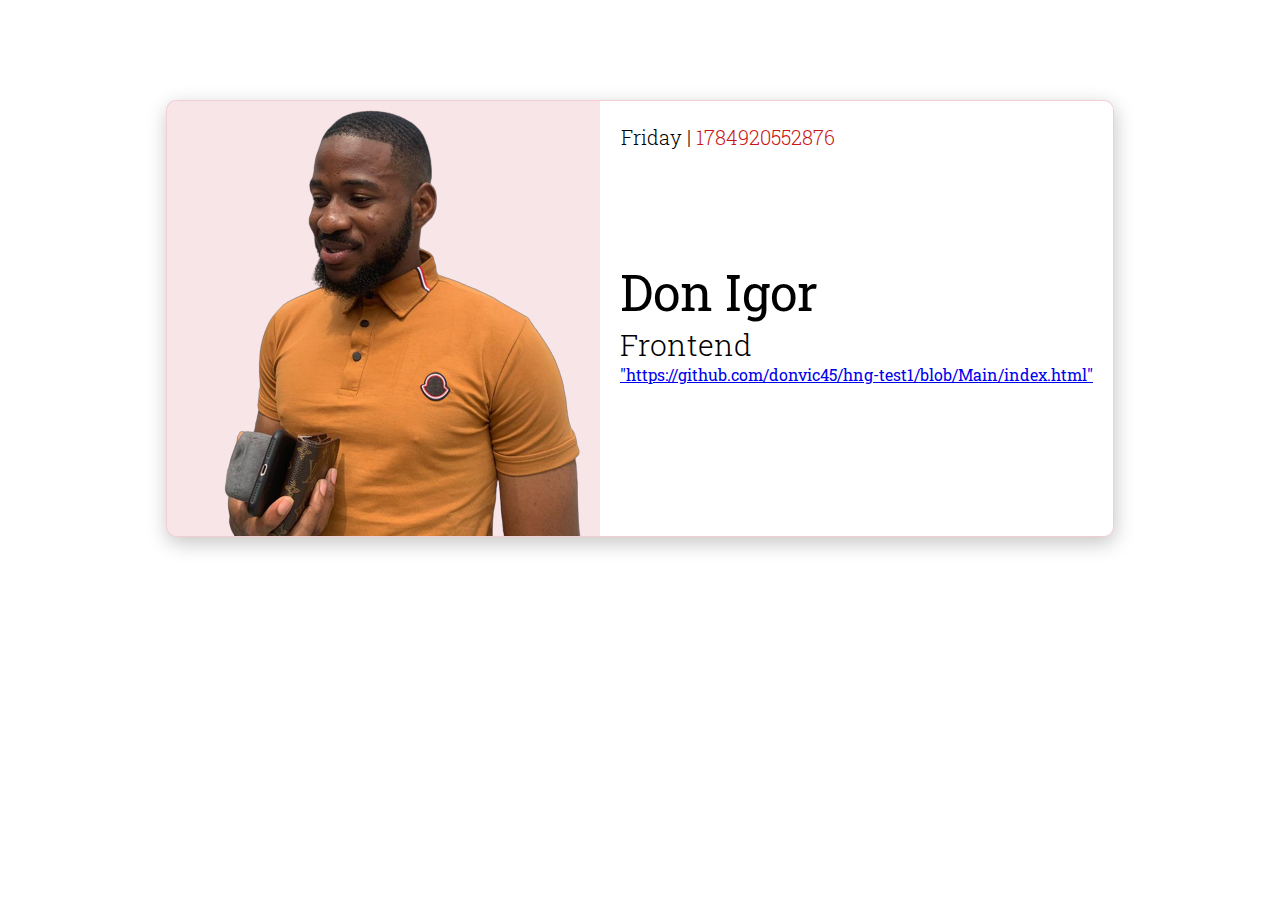
<file: index.html>
<!DOCTYPE html>
<html lang="en">

  <head>
    <meta charset="UTF-8">
    <meta name="viewport" content="width=device-width, initial-scale=1.0">
    <title>Document</title>
    <link rel="stylesheet" href="css/style.css">
  </head>

  <body>
    <div class="card">
      <img src="elon.png" alt="Don Igor" class="slack-profile-picture" data-testid="slackDisplayimage">
      <div class="main-content">
        <p class="date-time">
          <span data-testid="currentDayOfTheWeek" id="saturday"></span> | 
          <span data-testid="currentUTCTime" id="time"></span>
        </p>
        <div id="my-name" data-testid="slackUserName">Don Igor</div>
        <p data-testid="myTrack" id="myTrack">Frontend</p>
        <a href="https://github.com/donvic45/hng-test1/blob/Main/index.html" data-testid="githubURL">"https://github.com/donvic45/hng-test1/blob/Main/index.html"</a>
    </a>
      </div>
      

    </div>
    
    <script src="js/script.js"></script>
  </body>
</html>
</file>
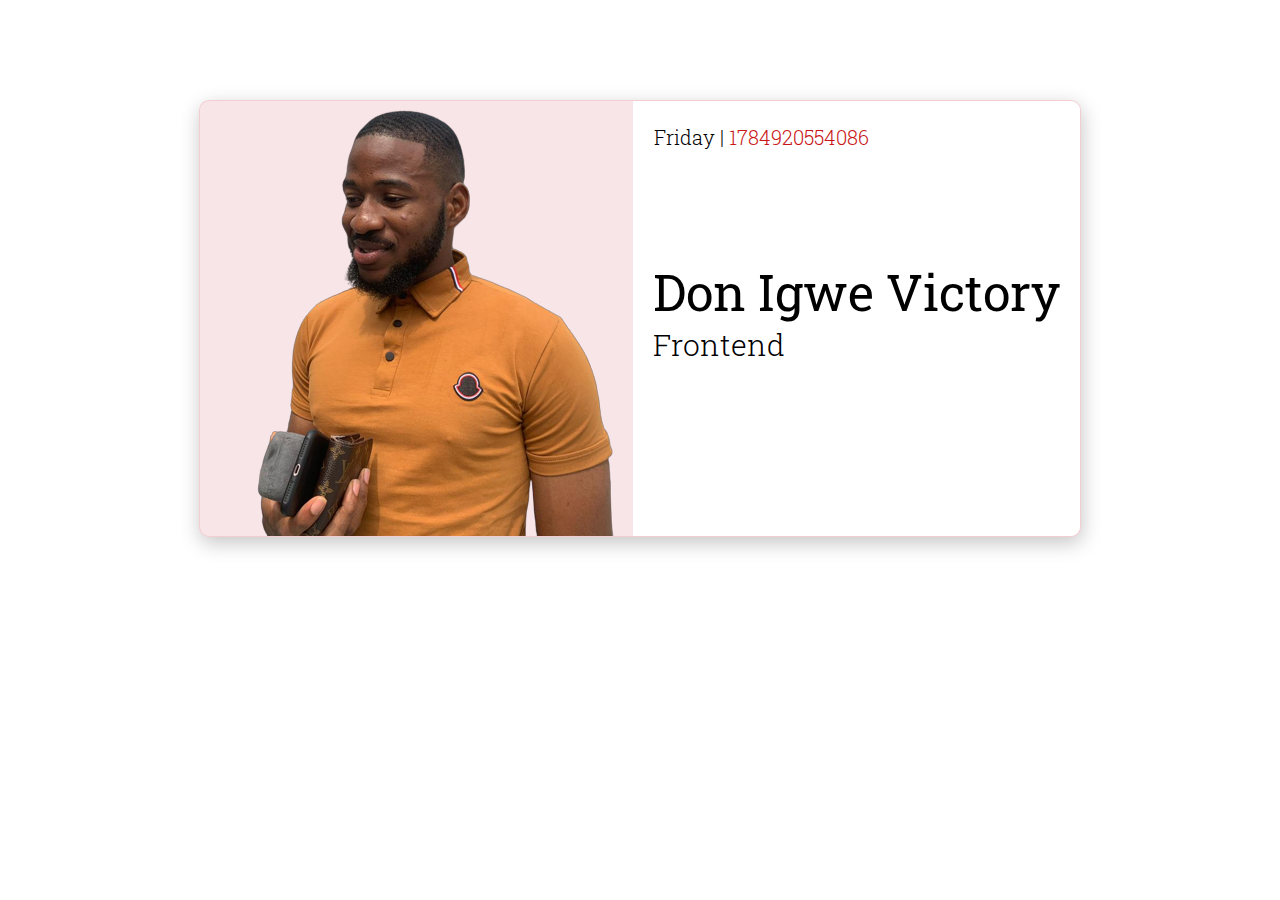
<file: don.html>
<!DOCTYPE html>
<html lang="en">

  <head>
    <meta charset="UTF-8">
    <meta name="viewport" content="width=device-width, initial-scale=1.0">
    <title>Document</title>
    <link rel="stylesheet" href="css/style.css">
  </head>

  <body>
    <div class="card">
      <img src="elon.png" alt="Don Igwe Victory" class="slack-profile-picture" data-testid="slackDisplayimage">
      <div class="main-content">
        <p class="date-time">
          <span data-testid="currentDayOfTheWeek" id="saturday"></span> | 
          <span data-testid="currentUTCTime" id="time"></span>
        </p>
        <div id="my-name" data-testid="slackUserName">Don Igwe Victory</div>
        <p data-testid="myTrack" id="myTrack">Frontend</p>
      </div>
    </div>
    
    <script src="js/script.js"></script>
  </body>
</html>
</file>
<file: css/style.css>
@import url('https://fonts.googleapis.com/css2?family=Roboto+Slab:wght@200;300;400&display=swap');

.card{
    width: max-content;
    height: 100%;
    margin: auto;
    border: 1px solid #c92b3b1f;
    border-radius: 10px;
    display: flex;
    background: #c92b3b1f;
    overflow: hidden;
    margin-top: 100px;
    box-shadow: 1px 6px 20px 0px rgb(0 0 0 / 23%);
    font-family: 'Roboto Slab', serif;
}

.main-content{
    padding: 10px 20px;
    background: white;
}

#my-name{
    font-size: 50px; 
    color: hsl(0, 0%, 0%); 
    font-weight: 400;
}

.date-time{
    font-size: 20px;
    padding: 1px;
    margin-top: 5px;
    margin-bottom: 100px;
    font-weight: 300;
}

#time{
    color: #c91515;
    line-height: 41px;
}

#myTrack{
    font-size: 30px;
    margin: 0;
    font-weight: 300;
}
</file>
